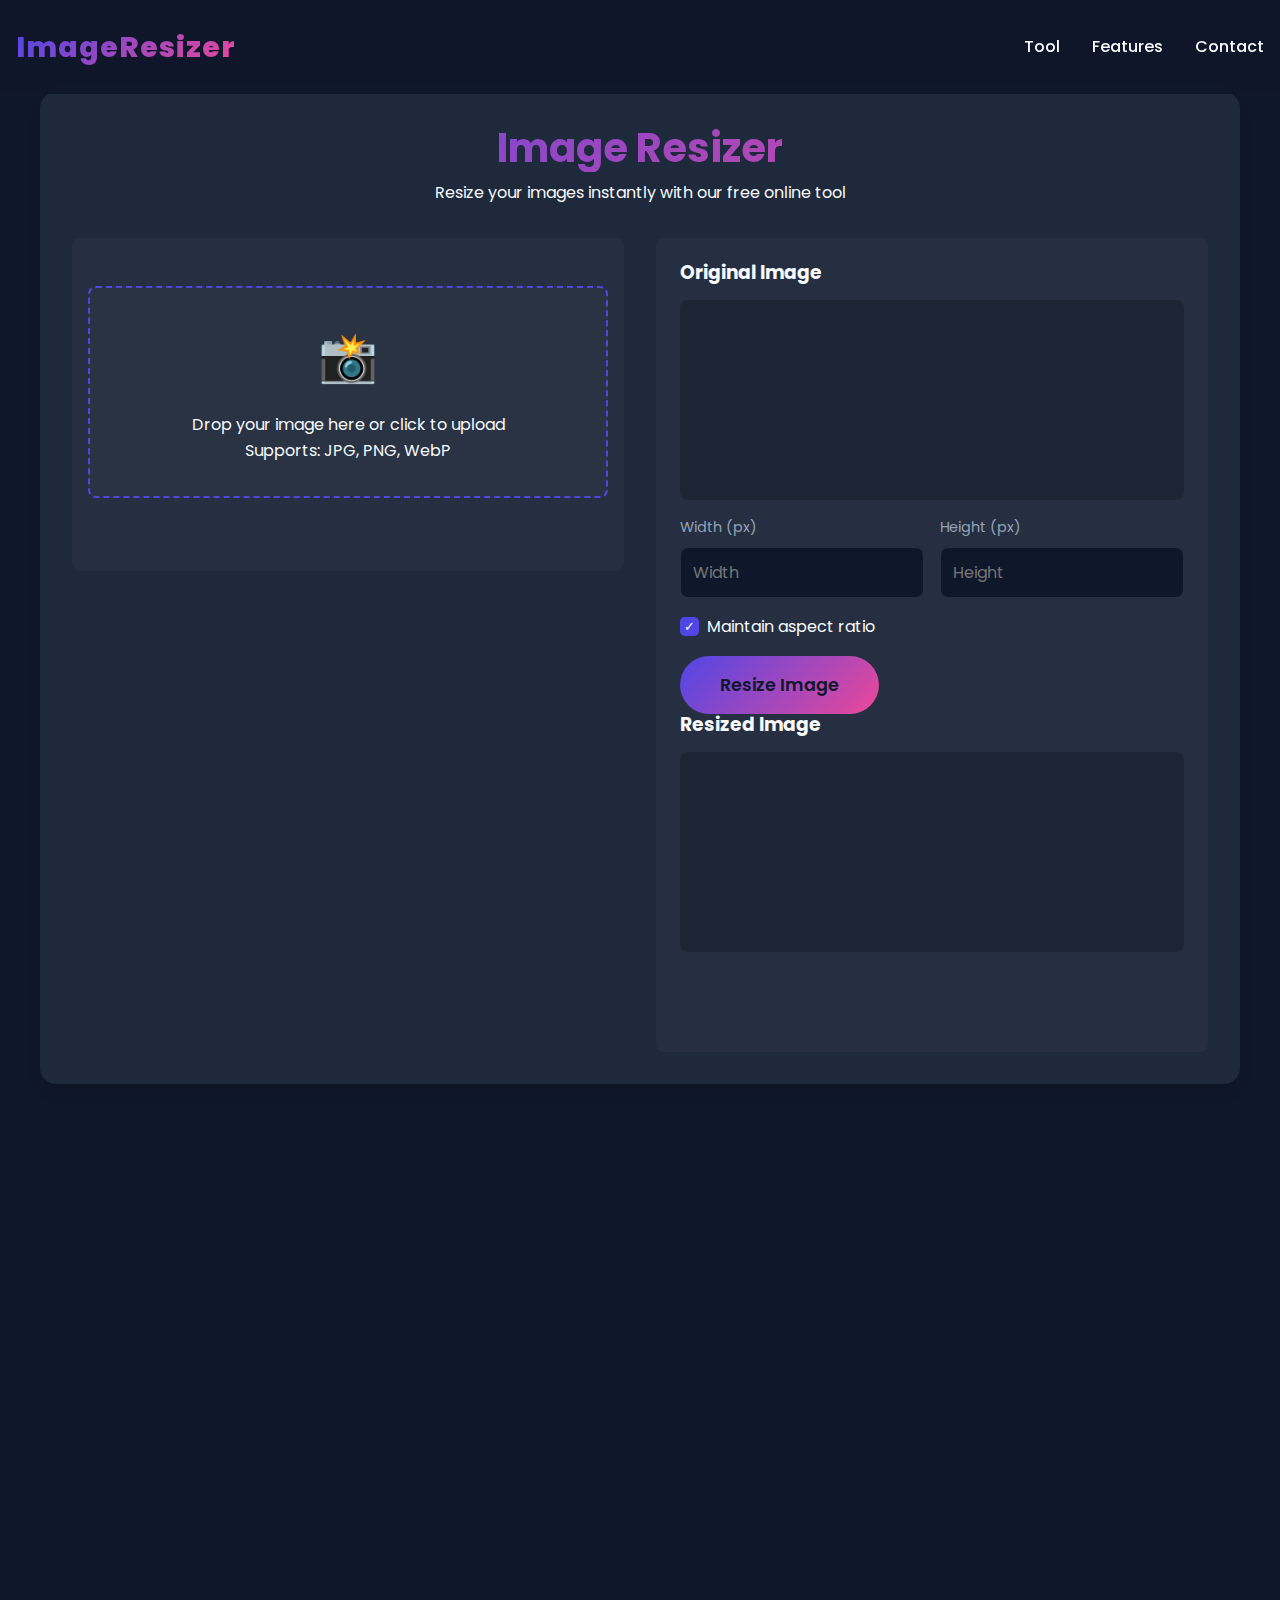
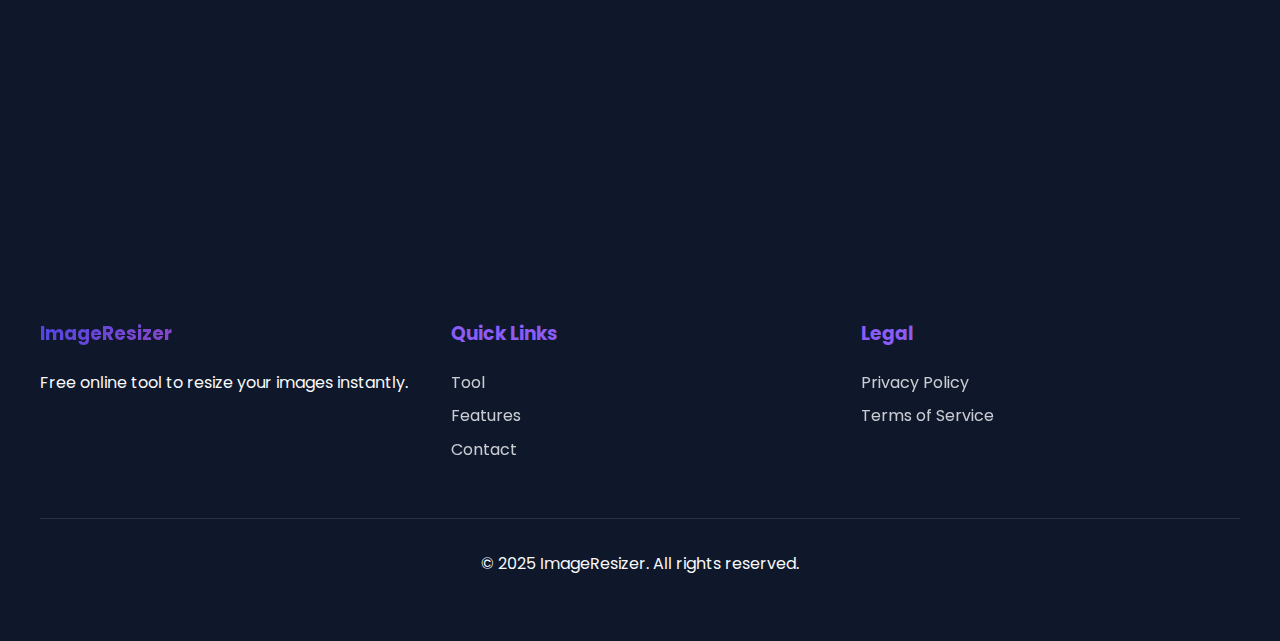
<file: index.html>
<!DOCTYPE html>
<html lang="en">
<head>
    <meta charset="UTF-8">
    <meta name="viewport" content="width=device-width, initial-scale=1.0">
    <meta name="description" content="Free online tool to resize your images instantly">
    <title>Image Resizer - Free Online Tool</title>
    <link rel="preconnect" href="https://fonts.googleapis.com">
    <link rel="preconnect" href="https://fonts.gstatic.com" crossorigin>
    <link href="https://fonts.googleapis.com/css2?family=Poppins:wght@300;400;500;600;700;800&display=swap" rel="stylesheet">
    <link rel="stylesheet" href="styles.css">
</head>
<body>
    <header>
        <div class="logo">ImageResizer</div>
        <button class="mobile-menu-btn">☰</button>
        <nav>
            <ul>
                <li><a href="#tool">Tool</a></li>
                <li><a href="#features">Features</a></li>
                <li><a href="#contact">Contact</a></li>
            </ul>
        </nav>
    </header>

    <main>
        <section id="tool" class="tool-section">
            <div class="container">
                <div class="tool-container">
                    <div class="tool-header">
                        <h1 class="gradient-text">Image Resizer</h1>
                        <p>Resize your images instantly with our free online tool</p>
                    </div>
                    
                    <div class="tool-grid">
                        <div class="upload-area">
                            <div id="dropZone" class="drop-zone">
                                <div class="drop-zone-content">
                                    <div class="upload-icon">📸</div>
                                    <p>Drop your image here or click to upload</p>
                                    <span class="drop-zone-hint">Supports: JPG, PNG, WebP</span>
                                </div>
                            </div>
                            <input type="file" id="fileInput" class="hidden" accept="image/*">
                        </div>

                        <div class="controls-area">
                            <div class="preview-container">
                                <div class="original-preview">
                                    <h3>Original Image</h3>
                                    <div class="image-wrapper">
                                        <img id="originalImage" class="image-preview hidden" alt="Original Image">
                                    </div>
                                    <div class="image-info"></div>
                                </div>
                                
                                <div class="resize-controls">
                                    <div class="dimension-inputs">
                                        <div class="input-group">
                                            <label for="width">Width (px)</label>
                                            <input type="number" id="width" placeholder="Width" min="1">
                                        </div>
                                        <div class="input-group">
                                            <label for="height">Height (px)</label>
                                            <input type="number" id="height" placeholder="Height" min="1">
                                        </div>
                                    </div>
                                    <div class="aspect-ratio">
                                        <label class="checkbox-label">
                                            <input type="checkbox" id="maintainAspectRatio" checked>
                                            Maintain aspect ratio
                                        </label>
                                    </div>
                                    <button id="resizeBtn" class="cta">Resize Image</button>
                                </div>
                                
                                <div class="resized-preview">
                                    <h3>Resized Image</h3>
                                    <div class="image-wrapper">
                                        <img id="resizedImage" class="image-preview hidden" alt="Resized Image">
                                    </div>
                                    <div class="download-area">
                                        <a id="downloadBtn" class="cta download-btn hidden">Download Image</a>
                                    </div>
                                </div>
                            </div>
                        </div>
                    </div>
                </div>
            </div>
        </section>

        <section id="features" class="features">
            <div class="container">
                <h2 class="gradient-text">Why Choose Our Tool?</h2>
                <div class="features-grid">
                    <div class="feature-card">
                        <div class="feature-icon">⚡</div>
                        <h3>Instant Resizing</h3>
                        <p>Resize your images in seconds with our fast processing</p>
                    </div>
                    <div class="feature-card">
                        <div class="feature-icon">🔒</div>
                        <h3>100% Secure</h3>
                        <p>Your images are processed locally, never uploaded to any server</p>
                    </div>
                    <div class="feature-card">
                        <div class="feature-icon">💎</div>
                        <h3>High Quality</h3>
                        <p>Maintain image quality while reducing size</p>
                    </div>
                </div>
            </div>
        </section>

        <section id="contact" class="contact">
            <div class="container">
                <h2 class="gradient-text">Need Help?</h2>
                <div class="contact-content">
                    <div class="contact-info">
                        <p>Have questions about our image resizer? We're here to help!</p>
                        <div class="social-links">
                            <a href="#" class="social-link">Twitter</a>
                            <a href="#" class="social-link">GitHub</a>
                            <a href="#" class="social-link">Email</a>
                        </div>
                    </div>
                </div>
            </div>
        </section>
    </main>

    <footer>
        <div class="container">
            <div class="footer-content">
                <div class="footer-section">
                    <h3 class="gradient-text">ImageResizer</h3>
                    <p>Free online tool to resize your images instantly.</p>
                </div>
                <div class="footer-section">
                    <h3>Quick Links</h3>
                    <ul>
                        <li><a href="#tool">Tool</a></li>
                        <li><a href="#features">Features</a></li>
                        <li><a href="#contact">Contact</a></li>
                    </ul>
                </div>
                <div class="footer-section">
                    <h3>Legal</h3>
                    <ul>
                        <li><a href="#">Privacy Policy</a></li>
                        <li><a href="#">Terms of Service</a></li>
                    </ul>
                </div>
            </div>
            <div class="footer-bottom">
                <p>&copy; 2025 ImageResizer. All rights reserved.</p>
            </div>
        </div>
    </footer>

    <script src="script.js"></script>
</body>
</html>
</file>
<file: styles.css>
/* Modern Design System */
:root {
  --primary: #4F46E5;
  --primary-dark: #4338CA;
  --secondary: #EC4899;
  --accent: #8B5CF6;
  --background: #0F172A;
  --surface: #1E293B;
  --text: #F8FAFC;
  --text-secondary: #94A3B8;
  --success: #22C55E;
  --error: #EF4444;
  --gradient: linear-gradient(135deg, var(--primary), var(--secondary));
  --shadow-sm: 0 1px 2px 0 rgb(0 0 0 / 0.05);
  --shadow: 0 4px 6px -1px rgb(0 0 0 / 0.1);
  --shadow-lg: 0 10px 15px -3px rgb(0 0 0 / 0.1);
  --transition-smooth: all 0.3s cubic-bezier(0.4, 0, 0.2, 1);
  --border-radius: 12px;
}

/* Base Styles */
* {
  margin: 0;
  padding: 0;
  box-sizing: border-box;
  font-family: 'Poppins', sans-serif;
}

html {
  scroll-behavior: smooth;
  font-size: 16px;
}

body {
  background: var(--background);
  color: var(--text);
  line-height: 1.6;
  overflow-x: hidden;
}

/* Typography */
h1, h2, h3, h4, h5, h6 {
  font-weight: 700;
  line-height: 1.2;
  margin-bottom: 1rem;
}

.gradient-text {
  background: var(--gradient);
  -webkit-background-clip: text;
  -webkit-text-fill-color: transparent;
  background-clip: text;
  color: transparent;
  font-weight: 700;
}

/* Modern Header */
header {
  position: fixed;
  top: 0;
  left: 0;
  width: 100%;
  z-index: 1000;
  background: rgba(15, 23, 42, 0.8);
  backdrop-filter: blur(10px);
  padding: 1.5rem 5%;
  display: flex;
  justify-content: space-between;
  align-items: center;
  transition: var(--transition-smooth);
}

header.scrolled {
  padding: 1rem 5%;
  background: rgba(15, 23, 42, 0.95);
  box-shadow: var(--shadow);
}

.logo {
  font-size: 1.8rem;
  font-weight: 800;
  background: var(--gradient);
  -webkit-background-clip: text;
  -webkit-text-fill-color: transparent;
  letter-spacing: 1px;
}

nav ul {
  display: flex;
  gap: 2rem;
  list-style: none;
}

nav ul li a {
  color: var(--text);
  text-decoration: none;
  font-weight: 500;
  position: relative;
  padding: 0.5rem 0;
  transition: var(--transition-smooth);
}

nav ul li a::after {
  content: '';
  position: absolute;
  bottom: 0;
  left: 0;
  width: 0;
  height: 2px;
  background: var(--accent);
  transition: var(--transition-smooth);
}

nav ul li a:hover::after {
  width: 100%;
}

/* Hero Section */
.hero {
  min-height: 100vh;
  display: flex;
  align-items: center;
  justify-content: center;
  text-align: center;
  padding: 8rem 2rem;
  position: relative;
  overflow: hidden;
  background: var(--gradient);
}

.hero::before {
  content: '';
  position: absolute;
  top: 0;
  left: 0;
  width: 100%;
  height: 100%;
  background: radial-gradient(circle at center, rgba(79, 70, 229, 0.15) 0%, transparent 70%);
  animation: pulse 4s ease-in-out infinite;
}

@keyframes pulse {
  0%, 100% { transform: scale(1); }
  50% { transform: scale(1.1); }
}

.hero-content {
  position: relative;
  z-index: 1;
  max-width: 800px;
}

.hero h1 {
  font-size: clamp(2.5rem, 8vw, 4.5rem);
  margin-bottom: 1.5rem;
  animation: fadeInUp 1s ease-out;
}

.hero p {
  font-size: clamp(1rem, 4vw, 1.2rem);
  opacity: 0.9;
  margin-bottom: 2rem;
  animation: fadeInUp 1s ease-out 0.2s backwards;
}

/* Modern Button */
.cta {
  display: inline-block;
  padding: 1rem 2.5rem;
  font-size: 1.1rem;
  font-weight: 600;
  color: var(--background);
  background: var(--gradient);
  border: none;
  border-radius: 50px;
  cursor: pointer;
  text-decoration: none;
  transition: var(--transition-smooth);
  box-shadow: var(--shadow-md);
  animation: fadeInUp 1s ease-out 0.4s backwards;
}

.cta:hover {
  transform: translateY(-3px);
  box-shadow: var(--shadow-lg);
  background: #ffe44d;
}

/* Upload Section */
.upload-section {
  padding: 8rem 2rem;
  background: var(--surface);
  backdrop-filter: blur(10px);
  position: relative;
}

.container {
  max-width: 1200px;
  margin: 0 auto;
}

.drop-zone {
  padding: 3rem;
  border: 2px dashed var(--primary);
  border-radius: var(--border-radius);
  background: rgba(255, 255, 255, 0.05);
  cursor: pointer;
  transition: var(--transition-smooth);
  text-align: center;
  margin: 2rem 0;
}

.drop-zone:hover {
  border-color: var(--secondary);
  transform: scale(1.01);
}

.drop-zone.dragover {
  background: rgba(255, 255, 255, 0.1);
  border-color: var(--secondary);
}

/* Image Preview */
.image-preview {
  max-width: 100%;
  border-radius: var(--border-radius);
  box-shadow: var(--shadow-lg);
  margin: 2rem 0;
  opacity: 0;
  transform: translateY(20px);
  transition: var(--transition-smooth);
}

.image-preview.visible {
  opacity: 1;
  transform: translateY(0);
}

/* Animations */
@keyframes fadeInUp {
  from {
    opacity: 0;
    transform: translateY(30px);
  }
  to {
    opacity: 1;
    transform: translateY(0);
  }
}

/* Notification System */
.notification {
  position: fixed;
  bottom: 2rem;
  right: 2rem;
  padding: 1rem 2rem;
  border-radius: 0.5rem;
  background: var(--surface);
  color: var(--text);
  box-shadow: var(--shadow-lg);
  transform: translateX(120%);
  transition: transform 0.3s ease;
  z-index: 1000;
}

.notification.success {
  border-left: 4px solid var(--success);
}

.notification.error {
  border-left: 4px solid var(--error);
}

.notification.show {
  transform: translateX(0);
}

/* Mobile Menu Styles */
.mobile-menu-btn {
  display: none;
  background: none;
  border: none;
  color: var(--text);
  font-size: 1.5rem;
  cursor: pointer;
  z-index: 1001;
}

/* Responsive Design */
@media (max-width: 768px) {
  /* Header & Navigation */
  header {
    padding: 1rem;
  }

  .mobile-menu-btn {
    display: block;
  }

  nav ul {
    position: fixed;
    top: 0;
    right: -100%;
    width: 80%;
    height: 100vh;
    background: var(--surface);
    flex-direction: column;
    justify-content: center;
    align-items: center;
    gap: 2rem;
    transition: 0.3s ease-in-out;
    z-index: 1000;
  }

  nav ul.active {
    right: 0;
    box-shadow: -5px 0 15px rgba(0, 0, 0, 0.2);
  }

  nav ul li {
    opacity: 0;
    transform: translateX(50px);
    transition: 0.3s ease-in-out;
  }

  nav ul.active li {
    opacity: 1;
    transform: translateX(0);
    transition-delay: 0.2s;
  }

  /* Hero Section */
  .hero {
    padding: 6rem 1rem 3rem;
    text-align: center;
  }

  .hero h1 {
    font-size: 2rem;
    line-height: 1.2;
  }

  .hero p {
    font-size: 1rem;
    padding: 0 1rem;
  }

  /* Upload Section */
  .upload-section {
    padding: 3rem 1rem;
  }

  .drop-zone {
    padding: 1.5rem;
    margin: 1rem 0;
  }

  /* Notification System */
  .notification {
    left: 1rem;
    right: 1rem;
    bottom: 1rem;
    transform: translateY(150%);
  }

  .notification.show {
    transform: translateY(0);
  }
}

/* Small Mobile Devices */
@media (max-width: 480px) {
  .hero h1 {
    font-size: 1.75rem;
  }

  .drop-zone {
    padding: 1rem;
  }

  .cta {
    padding: 0.6rem 1.2rem;
    font-size: 0.9rem;
  }
}

/* Ensure smooth scrolling on iOS */
@supports (-webkit-overflow-scrolling: touch) {
  body {
    -webkit-overflow-scrolling: touch;
  }
}

/* Handle notch on iPhone X and newer */
@supports (padding: max(0px)) {
  header {
    padding-left: max(1rem, env(safe-area-inset-left));
    padding-right: max(1rem, env(safe-area-inset-right));
  }
}

/* Loading Animation */
.loading {
  width: 40px;
  height: 40px;
  margin: 2rem auto;
  border: 3px solid rgba(255, 255, 255, 0.1);
  border-radius: 50%;
  border-top-color: var(--primary);
  animation: spin 1s linear infinite;
}

@keyframes spin {
  to {
    transform: rotate(360deg);
  }
}

/* Scroll Animations */
.hidden {
  opacity: 0;
  transform: translateY(30px);
  transition: var(--transition-smooth);
}

.visible {
  opacity: 1;
  transform: translateY(0);
}

/* Tool Section */
.tool-section {
  padding: 2rem 0;
  min-height: 100vh;
  display: flex;
  align-items: center;
  background: var(--background);
  margin-top: 60px;
}

.tool-container {
  background: var(--surface);
  border-radius: 1rem;
  padding: 2rem;
  box-shadow: var(--shadow-lg);
}

.tool-header {
  text-align: center;
  margin-bottom: 2rem;
}

.tool-header h1 {
  font-size: 2.5rem;
  margin-bottom: 0.5rem;
}

.tool-grid {
  display: grid;
  grid-template-columns: 1fr 1fr;
  gap: 2rem;
  align-items: start;
}

.upload-area {
  background: rgba(255, 255, 255, 0.03);
  border-radius: 0.5rem;
  padding: 1rem;
}

.drop-zone {
  border: 2px dashed var(--primary);
  border-radius: 0.5rem;
  padding: 2rem;
  text-align: center;
  cursor: pointer;
  transition: all 0.3s ease;
  background: rgba(255, 255, 255, 0.02);
}

.drop-zone:hover,
.drop-zone.dragover {
  border-color: var(--secondary);
  background: rgba(255, 255, 255, 0.05);
  transform: translateY(-2px);
}

.upload-icon {
  font-size: 3rem;
  margin-bottom: 1rem;
  animation: bounce 2s infinite;
}

@keyframes bounce {
  0%, 100% { transform: translateY(0); }
  50% { transform: translateY(-10px); }
}

.controls-area {
  background: rgba(255, 255, 255, 0.03);
  border-radius: 0.5rem;
  padding: 1.5rem;
}

.image-wrapper {
  background: rgba(0, 0, 0, 0.2);
  border-radius: 0.5rem;
  padding: 1rem;
  margin: 1rem 0;
  min-height: 200px;
  display: flex;
  align-items: center;
  justify-content: center;
}

.image-preview {
  max-width: 100%;
  max-height: 300px;
  border-radius: 0.5rem;
  transition: all 0.3s ease;
}

.image-info {
  font-size: 0.9rem;
  color: var(--text-secondary);
  margin-top: 0.5rem;
}

.dimension-inputs {
  display: grid;
  grid-template-columns: 1fr 1fr;
  gap: 1rem;
  margin-bottom: 1rem;
}

.input-group {
  display: flex;
  flex-direction: column;
  gap: 0.5rem;
}

.input-group label {
  font-size: 0.9rem;
  color: var(--text-secondary);
}

input[type="number"] {
  background: var(--background);
  border: 1px solid rgba(255, 255, 255, 0.1);
  color: var(--text);
  padding: 0.75rem;
  border-radius: 0.5rem;
  font-size: 1rem;
  width: 100%;
  transition: all 0.3s ease;
}

input[type="number"]:focus {
  border-color: var(--primary);
  outline: none;
  box-shadow: 0 0 0 2px rgba(79, 70, 229, 0.1);
}

.aspect-ratio {
  margin-bottom: 1rem;
}

.checkbox-label {
  display: flex;
  align-items: center;
  gap: 0.5rem;
  cursor: pointer;
  user-select: none;
}

input[type="checkbox"] {
  width: 1.2rem;
  height: 1.2rem;
  border-radius: 0.3rem;
  border: 2px solid var(--primary);
  appearance: none;
  cursor: pointer;
  position: relative;
  transition: all 0.3s ease;
}

input[type="checkbox"]:checked {
  background: var(--primary);
}

input[type="checkbox"]:checked::after {
  content: "✓";
  position: absolute;
  top: 50%;
  left: 50%;
  transform: translate(-50%, -50%);
  color: white;
  font-size: 0.8rem;
}

.download-area {
  text-align: center;
  margin-top: 1rem;
}

/* Mobile Responsiveness for Tool */
@media (max-width: 768px) {
  .tool-section {
    padding: 1rem;
    margin-top: 80px;
  }

  .tool-container {
    padding: 1rem;
  }

  .tool-header h1 {
    font-size: 2rem;
  }

  .tool-grid {
    grid-template-columns: 1fr;
    gap: 1.5rem;
  }

  .image-wrapper {
    min-height: 150px;
  }

  .image-preview {
    max-height: 200px;
  }

  .dimension-inputs {
    grid-template-columns: 1fr;
  }
}

/* Small Mobile Devices */
@media (max-width: 480px) {
  .tool-section {
    padding: 0.5rem;
  }

  .tool-header h1 {
    font-size: 1.75rem;
  }

  .drop-zone {
    padding: 1rem;
  }

  .upload-icon {
    font-size: 2.5rem;
  }

  .controls-area {
    padding: 1rem;
  }
}

/* Features Section Styles */
.features {
  padding: 6rem 2rem;
  background: linear-gradient(to bottom, var(--surface), var(--background));
  position: relative;
  overflow: hidden;
}

.features::before {
  content: '';
  position: absolute;
  top: 0;
  left: 0;
  right: 0;
  height: 1px;
  background: linear-gradient(to right, 
      transparent, 
      rgba(79, 70, 229, 0.3),
      transparent
  );
}

.features h2 {
  text-align: center;
  font-size: 2.5rem;
  margin-bottom: 3rem;
  position: relative;
  z-index: 1;
}

.features h2::after {
  content: '';
  position: absolute;
  bottom: -10px;
  left: 50%;
  transform: translateX(-50%);
  width: 60px;
  height: 3px;
  background: var(--gradient);
  border-radius: 2px;
}

.features-grid {
  display: grid;
  grid-template-columns: repeat(auto-fit, minmax(280px, 1fr));
  gap: 2rem;
  padding: 1rem;
  position: relative;
  z-index: 1;
}

.feature-card {
  background: rgba(255, 255, 255, 0.03);
  border-radius: 1rem;
  padding: 2rem;
  text-align: center;
  transition: all 0.4s cubic-bezier(0.175, 0.885, 0.32, 1.275);
  position: relative;
  overflow: hidden;
  border: 1px solid rgba(255, 255, 255, 0.05);
}

.feature-card::before {
  content: '';
  position: absolute;
  top: 0;
  left: 0;
  width: 100%;
  height: 100%;
  background: var(--gradient);
  opacity: 0;
  transition: opacity 0.4s ease;
  z-index: 0;
}

.feature-card:hover {
  transform: translateY(-10px);
  box-shadow: 0 20px 40px rgba(0, 0, 0, 0.2);
  border-color: transparent;
}

.feature-card:hover::before {
  opacity: 0.05;
}

.feature-icon {
  font-size: 3rem;
  margin-bottom: 1.5rem;
  position: relative;
  z-index: 1;
  display: inline-block;
  transition: transform 0.4s cubic-bezier(0.175, 0.885, 0.32, 1.275);
}

.feature-card:hover .feature-icon {
  transform: scale(1.2) rotate(8deg);
}

.feature-card h3 {
  color: var(--text);
  font-size: 1.5rem;
  margin-bottom: 1rem;
  position: relative;
  z-index: 1;
}

.feature-card p {
  color: var(--text-secondary);
  line-height: 1.6;
  position: relative;
  z-index: 1;
}

/* Feature Card Animations */
@keyframes featureCardIn {
  from {
    opacity: 0;
    transform: translateY(30px);
  }
  to {
    opacity: 1;
    transform: translateY(0);
  }
}

.feature-card.visible {
  animation: featureCardIn 0.6s cubic-bezier(0.175, 0.885, 0.32, 1.275) forwards;
}

.feature-card:nth-child(1) {
  animation-delay: 0.2s;
}

.feature-card:nth-child(2) {
  animation-delay: 0.4s;
}

.feature-card:nth-child(3) {
  animation-delay: 0.6s;
}

/* Floating Animation for Icons */
@keyframes float {
  0%, 100% {
    transform: translateY(0);
  }
  50% {
    transform: translateY(-10px);
  }
}

.feature-icon {
  animation: float 3s ease-in-out infinite;
}

/* Glowing Effect */
@keyframes glow {
  0%, 100% {
    box-shadow: 0 0 20px rgba(79, 70, 229, 0.1);
  }
  50% {
    box-shadow: 0 0 30px rgba(79, 70, 229, 0.2);
  }
}

.feature-card:hover {
  animation: glow 2s ease-in-out infinite;
}

/* Responsive Styles */
@media (max-width: 768px) {
  .features {
    padding: 4rem 1rem;
  }

  .features h2 {
    font-size: 2rem;
  }

  .features-grid {
    grid-template-columns: 1fr;
    gap: 1.5rem;
  }

  .feature-card {
    padding: 1.5rem;
  }

  .feature-icon {
    font-size: 2.5rem;
  }

  .feature-card h3 {
    font-size: 1.25rem;
  }
}

/* Small Mobile Devices */
@media (max-width: 480px) {
  .features {
    padding: 3rem 0.5rem;
  }

  .features h2 {
    font-size: 1.75rem;
  }

  .feature-card {
    padding: 1.25rem;
  }

  .feature-icon {
    font-size: 2rem;
    margin-bottom: 1rem;
  }
}

/* Footer */
footer {
  background: var(--background);
  padding: 4rem 2rem;
  margin-top: 4rem;
}

.footer-content {
  display: grid;
  grid-template-columns: repeat(auto-fit, minmax(250px, 1fr));
  gap: 2rem;
  max-width: 1200px;
  margin: 0 auto;
}

.footer-section h3 {
  color: var(--accent);
  margin-bottom: 1.5rem;
}

.footer-section ul {
  list-style: none;
}

.footer-section ul li {
  margin-bottom: 0.5rem;
}

.footer-section a {
  color: var(--text);
  text-decoration: none;
  opacity: 0.8;
  transition: var(--transition-smooth);
}

.footer-section a:hover {
  opacity: 1;
  color: var(--accent);
}

.footer-bottom {
  text-align: center;
  margin-top: 3rem;
  padding-top: 2rem;
  border-top: 1px solid rgba(255, 255, 255, 0.1);
}
</file>
